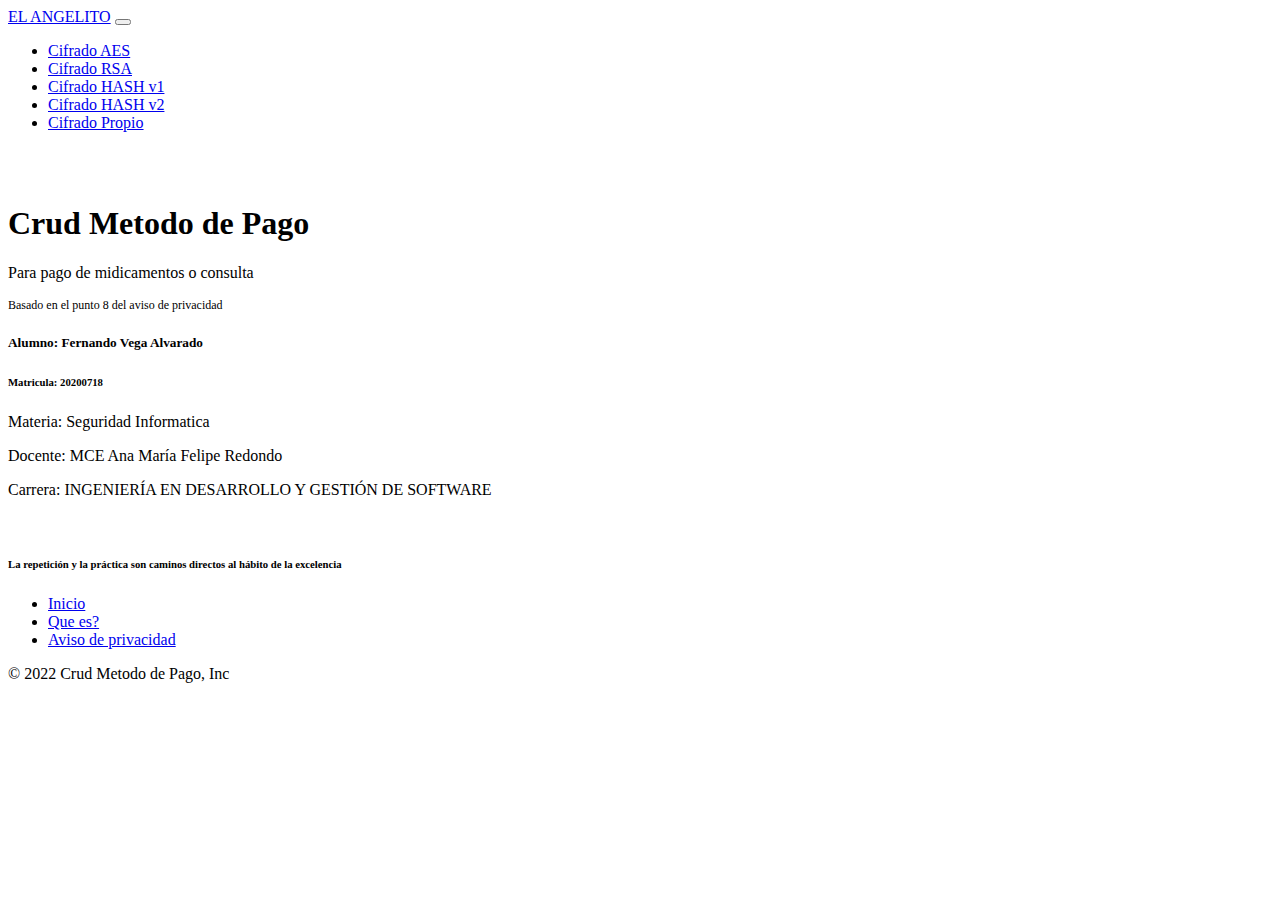
<file: index.html>
<!DOCTYPE html>
<html lang="en">
<head>
    <meta charset="UTF-8">
    <meta http-equiv="X-UA-Compatible" content="IE=edge">
    <meta name="viewport" content="width=device-width, initial-scale=1.0">
    <link rel="shortcut icon" href="icon.png">
    <!-- CSS only -->
    <link href="https://cdn.jsdelivr.net/npm/bootstrap@5.2.2/dist/css/bootstrap.min.css" rel="stylesheet" integrity="sha384-Zenh87qX5JnK2Jl0vWa8Ck2rdkQ2Bzep5IDxbcnCeuOxjzrPF/et3URy9Bv1WTRi" crossorigin="anonymous">
    <title>Inicio</title>
</head>
<body>
<nav class="navbar navbar-expand-lg bg-light">
    <div class="container-fluid">
        <a class="navbar-brand" href="#">EL ANGELITO</a>
        <button class="navbar-toggler" type="button" data-bs-toggle="collapse" data-bs-target="#navbarSupportedContent" aria-controls="navbarSupportedContent" aria-expanded="false" aria-label="Toggle navigation">
            <span class="navbar-toggler-icon"></span>
        </button>
        <div class="collapse navbar-collapse" id="navbarSupportedContent">
            <ul class="navbar-nav me-auto mb-2 mb-lg-0">
                <li class="nav-item active">
                    <a class="nav-link" aria-current="page" href="aes.php">Cifrado AES</a>
                </li>
                <li class="nav-item">
                    <a class="nav-link" href="#">Cifrado RSA</a>
                </li>
                <li class="nav-item">
                    <a class="nav-link" href="#">Cifrado HASH v1</a>
                </li>
                <li class="nav-item">
                    <a class="nav-link" href="#">Cifrado HASH v2</a>
                </li>
                <li class="nav-item">
                    <a class="nav-link" href="mio.html">Cifrado Propio</a>
                </li>
            </ul>
        </div>
    </div>
</nav>
<br><br>


<div class="pricing-header px-3 py-3 pt-md-5 pb-md-4 mx-auto text-center">
    <h1 class="display-4">Crud Metodo de Pago</h1>
    <p class="card-text">Para pago de midicamentos o consulta</p>
    <p class="card-text" style="font-size: 12px;">Basado en el punto 8 del aviso de privacidad</p>
</div>

<div class="pricing-header px-3 py-3 pt-md-5 pb-md-4 mx-auto text-center">
    <h5 class="card-title">Alumno: Fernando Vega Alvarado</h5>
        <h6 class="card-subtitle mb-2 text-muted">Matricula: 20200718</h6>
        <p class="card-text">Materia: Seguridad Informatica</p>
        <p class="card-text">Docente: MCE Ana María Felipe Redondo</p>
        <p class="card-text">Carrera: INGENIERÍA EN DESARROLLO Y GESTIÓN DE SOFTWARE</p>
    <br>
    <h6 class="card-subtitle mb-2 text-muted">La repetición y la práctica son caminos directos al hábito de la excelencia</h6>
</div>


<footer class="py-3 my-4">
    <ul class="nav justify-content-center border-bottom pb-3 mb-3">
        <li class="nav-item"><a href="#" class="nav-link px-2 text-muted">Inicio</a></li>
        <li class="nav-item"><a href="#" class="nav-link px-2 text-muted">Que es?</a></li>
        <li class="nav-item"><a href="Aviso_de_privacidad.html" class="nav-link px-2 text-muted">Aviso de privacidad</a></li>
    </ul>
    <p class="text-center text-muted">&copy; 2022 Crud Metodo de Pago, Inc</p>
</footer>



</body>
<!-- JavaScript Bundle with Popper -->
<script src="https://cdn.jsdelivr.net/npm/bootstrap@5.2.2/dist/js/bootstrap.bundle.min.js" integrity="sha384-OERcA2EqjJCMA+/3y+gxIOqMEjwtxJY7qPCqsdltbNJuaOe923+mo//f6V8Qbsw3" crossorigin="anonymous"></script>
</html>
</file>
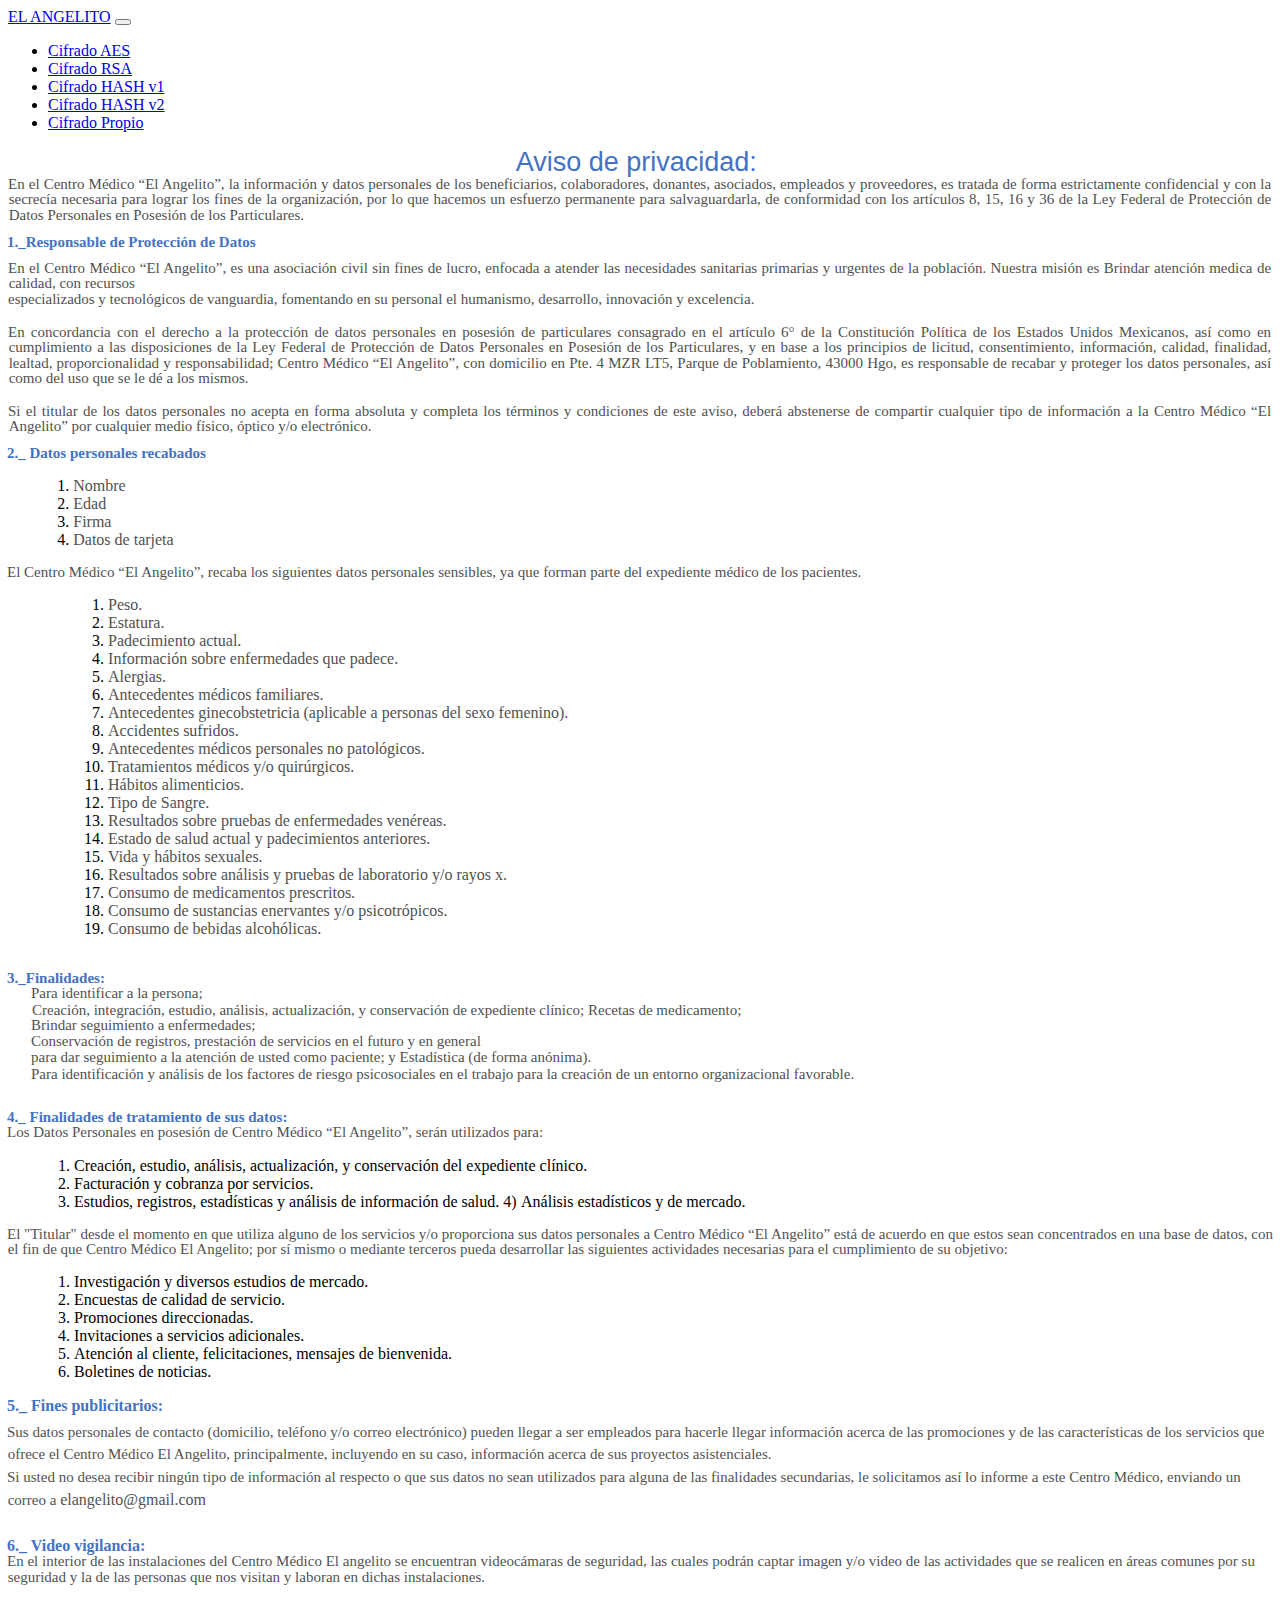
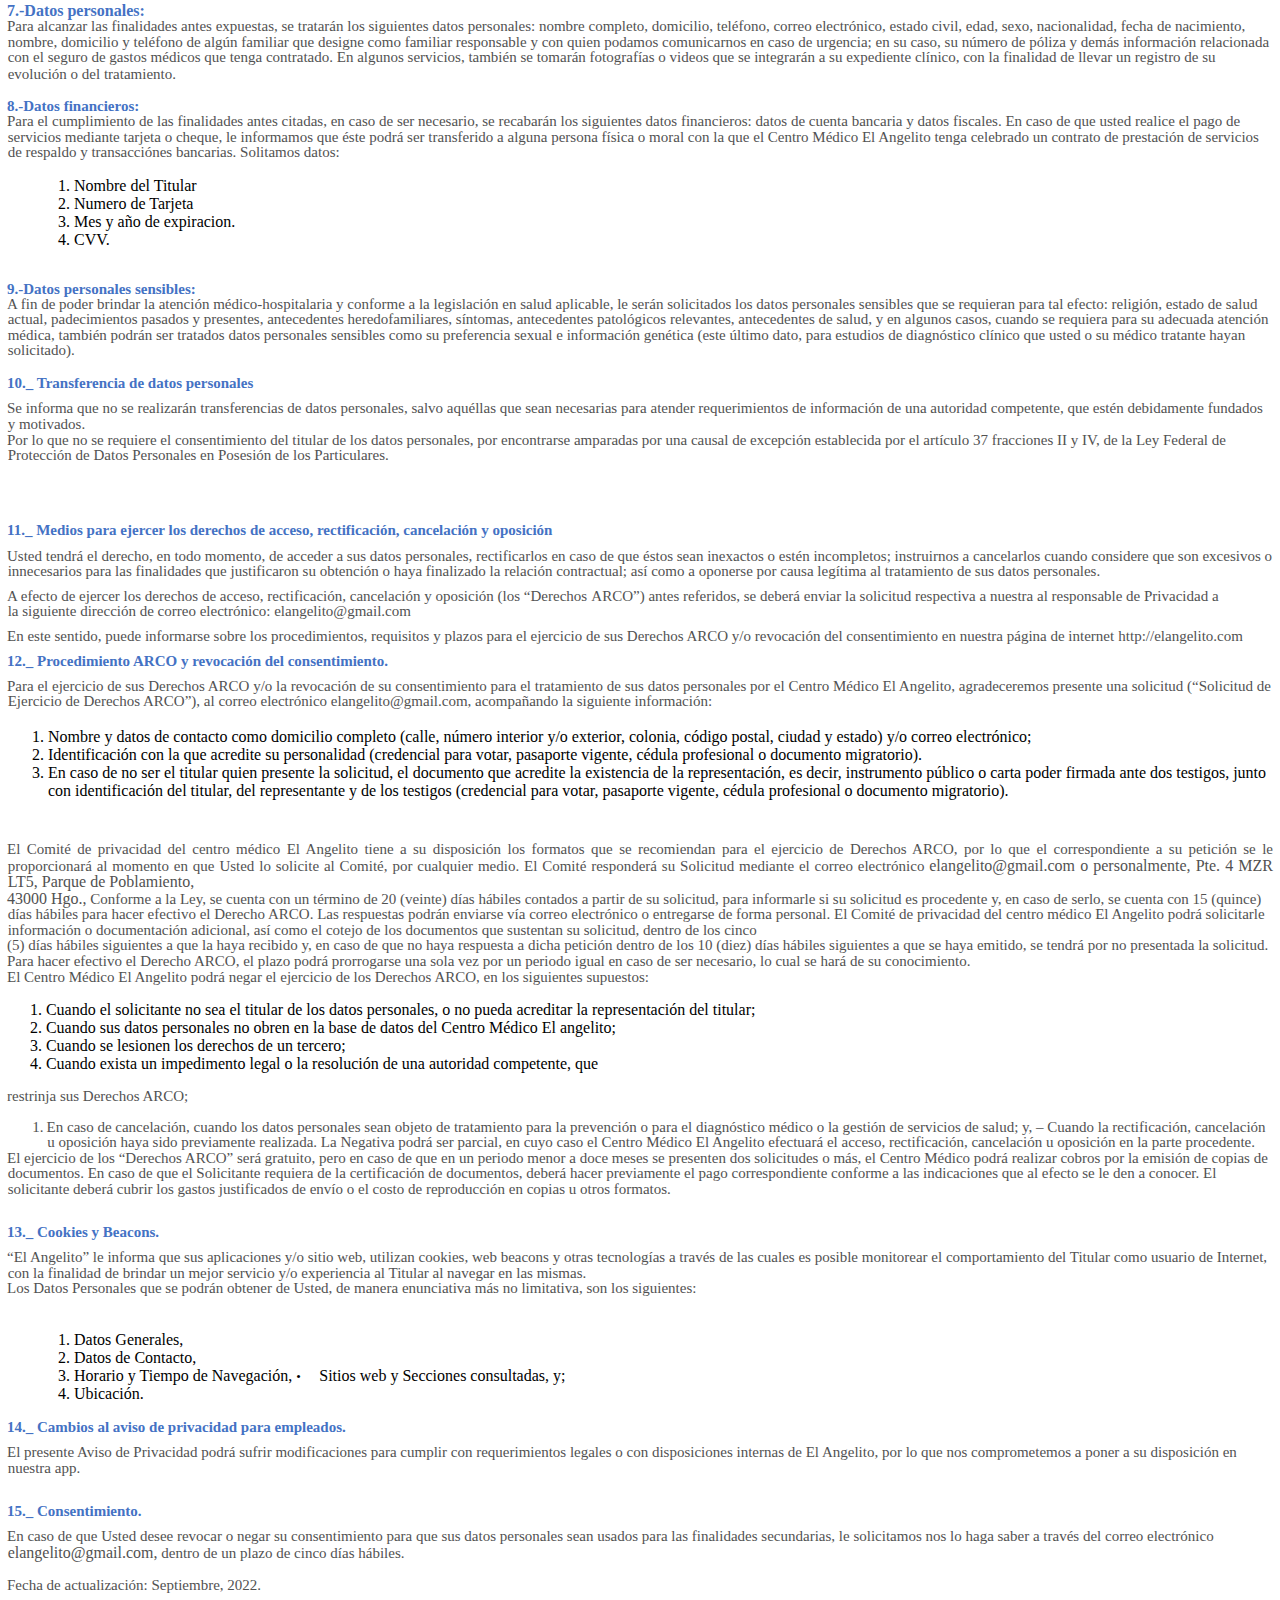
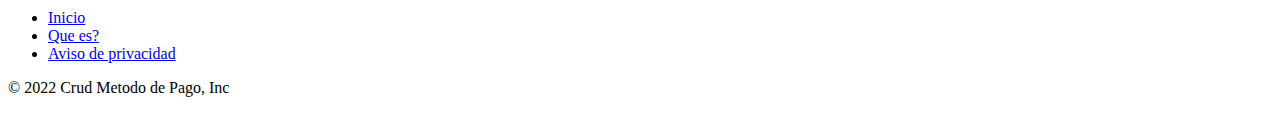
<file: Aviso_de_privacidad.html>
<!doctype html>
<html lang="en">

<head>
    <meta charset="utf-8">
    <meta name="viewport" content="width=device-width, initial-scale=1">
    <link rel="shortcut icon" href="icon.png">
    <title>Aviso de Privacidad</title>
    <link href="https://cdn.jsdelivr.net/npm/bootstrap@5.2.2/dist/css/bootstrap.min.css" rel="stylesheet"
        integrity="sha384-Zenh87qX5JnK2Jl0vWa8Ck2rdkQ2Bzep5IDxbcnCeuOxjzrPF/et3URy9Bv1WTRi" crossorigin="anonymous">
</head>

<body>
    <nav class="navbar navbar-expand-lg bg-light">
        <div class="container-fluid">
            <a class="navbar-brand" href="index.html">EL ANGELITO</a>
            <button class="navbar-toggler" type="button" data-bs-toggle="collapse" data-bs-target="#navbarSupportedContent" aria-controls="navbarSupportedContent" aria-expanded="false" aria-label="Toggle navigation">
                <span class="navbar-toggler-icon"></span>
            </button>
            <div class="collapse navbar-collapse" id="navbarSupportedContent">
                <ul class="navbar-nav me-auto mb-2 mb-lg-0">
                    <li class="nav-item active">
                        <a class="nav-link" aria-current="page" href="aes.php">Cifrado AES</a>
                    </li>
                    <li class="nav-item">
                        <a class="nav-link" href="rsa.php">Cifrado RSA</a>
                    </li>
                    <li class="nav-item">
                        <a class="nav-link" href="#">Cifrado HASH v1</a>
                    </li>
                    <li class="nav-item">
                        <a class="nav-link" href="#">Cifrado HASH v2</a>
                    </li>
                    <li class="nav-item">
                        <a class="nav-link" href="mio.html">Cifrado Propio</a>
                    </li>
                </ul>
            </div>
        </div>
    </nav>

    <div class="container">
        <p style='margin-top:0cm;margin-right:0cm;margin-bottom:.2pt;margin-left:.5pt;text-indent:0cm;line-height:107%;font-size:15px;font-family:"Cambria",serif;color:#525252;margin:0cm;text-align:center;'><span style='font-size:27px;line-height:107%;font-family:"Calibri",sans-serif;color:#4472C4;'>Aviso de privacidad:&nbsp;</span></p>
<p style='margin-top:0cm;margin-right:.7pt;margin-bottom:8.3pt;margin-left:.5pt;text-indent:-.5pt;line-height:103%;font-size:15px;font-family:"Cambria",serif;color:#525252;text-align:justify;'><span style="color:#515151;">En el Centro M&eacute;dico &ldquo;El Angelito&rdquo;, la informaci&oacute;n y datos personales de los beneficiarios, colaboradores, donantes, asociados, empleados y proveedores, es tratada de forma estrictamente confidencial y con la secrec&iacute;a necesaria para lograr los fines de la organizaci&oacute;n, por lo que hacemos un esfuerzo permanente para salvaguardarla, de conformidad con los art&iacute;culos 8, 15, 16 y 36 de la Ley Federal de Protecci&oacute;n de Datos Personales en Posesi&oacute;n de los Particulares.&nbsp;</span></p>
<p style='margin-top:0cm;margin-right:0cm;margin-bottom:7.75pt;margin-left:-.25pt;text-indent:-.5pt;line-height:107%;font-size:15px;font-family:"Cambria",serif;color:#525252;'><strong><span style="color:#4472C4;">1._Responsable de Protecci&oacute;n de Datos&nbsp;</span></strong></p>
<p style='margin-top:0cm;margin-right:.7pt;margin-bottom:.65pt;margin-left:.5pt;text-indent:-.5pt;line-height:103%;font-size:15px;font-family:"Cambria",serif;color:#525252;text-align:justify;'><span style="color:#515151;">En el Centro M&eacute;dico &ldquo;El Angelito&rdquo;, es una asociaci&oacute;n civil sin fines de lucro, enfocada a atender las necesidades sanitarias primarias y urgentes de la poblaci&oacute;n. Nuestra misi&oacute;n es Brindar atenci&oacute;n medica de calidad, con recursos&nbsp;</span></p>
<p style='margin-top:0cm;margin-right:.7pt;margin-bottom:.65pt;margin-left:.5pt;text-indent:-.5pt;line-height:103%;font-size:15px;font-family:"Cambria",serif;color:#525252;text-align:justify;'><span style="color:#515151;">especializados y tecnol&oacute;gicos de vanguardia, fomentando en su personal el humanismo, desarrollo, innovaci&oacute;n y excelencia.&nbsp;</span></p>
<p style='margin-top:0cm;margin-right:0cm;margin-bottom:.2pt;margin-left:.5pt;text-indent:0cm;line-height:107%;font-size:15px;font-family:"Cambria",serif;color:#525252;margin:0cm;'><span style="color:#515151;">&nbsp;</span></p>
<p style='margin-top:0cm;margin-right:.7pt;margin-bottom:.65pt;margin-left:.5pt;text-indent:-.5pt;line-height:103%;font-size:15px;font-family:"Cambria",serif;color:#525252;text-align:justify;'><span style="color:#515151;">En concordancia con el derecho a la protecci&oacute;n de datos personales en posesi&oacute;n de particulares consagrado en el art&iacute;culo 6&deg; de la Constituci&oacute;n Pol&iacute;tica de los Estados Unidos Mexicanos, as&iacute; como en cumplimiento a las disposiciones de la Ley Federal de Protecci&oacute;n de Datos Personales en Posesi&oacute;n de los Particulares, y en base a los principios de licitud, consentimiento, informaci&oacute;n, calidad, finalidad, lealtad, proporcionalidad y responsabilidad; Centro M&eacute;dico &ldquo;El Angelito&rdquo;, con domicilio en Pte. 4 MZR LT5, Parque de Poblamiento, 43000 Hgo, es responsable de recabar y proteger los datos personales, as&iacute; como del uso que se le d&eacute; a los mismos.&nbsp;</span></p>
<p style='margin-top:0cm;margin-right:0cm;margin-bottom:.2pt;margin-left:.5pt;text-indent:0cm;line-height:107%;font-size:15px;font-family:"Cambria",serif;color:#525252;margin:0cm;'><span style="color:#515151;">&nbsp;</span></p>
<p style='margin-top:0cm;margin-right:.7pt;margin-bottom:8.2pt;margin-left:.5pt;text-indent:-.5pt;line-height:103%;font-size:15px;font-family:"Cambria",serif;color:#525252;text-align:justify;'><span style="color:#515151;">Si el titular de los datos personales no acepta en forma absoluta y completa los t&eacute;rminos y condiciones de este aviso, deber&aacute; abstenerse de compartir cualquier tipo de informaci&oacute;n a la Centro M&eacute;dico &ldquo;El Angelito&rdquo; por cualquier medio f&iacute;sico, &oacute;ptico y/o electr&oacute;nico.</span><strong><span style="color:#4472C4;">&nbsp;</span></strong></p>
<p style='margin-top:0cm;margin-right:0cm;margin-bottom:.25pt;margin-left:-.25pt;text-indent:-.5pt;line-height:107%;font-size:15px;font-family:"Cambria",serif;color:#525252;'><strong><span style="color:#4472C4;">2._ Datos personales recabados&nbsp;</span></strong></p>
<ol style="list-style-type: undefined;margin-left:25.25px;">
    <li><span style="color:#515151;">Nombre&nbsp;</span></li>
    <li><span style="color:#515151;">Edad&nbsp;</span></li>
    <li><span style="color:#515151;">Firma&nbsp;</span></li>
    <li><span style="color:#515151;">Datos de tarjeta&nbsp;</span></li></ol>
<p style='margin-top:0cm;margin-right:7.7pt;margin-bottom:.05pt;margin-left:-.25pt;text-indent:-.5pt;line-height:99%;font-size:15px;font-family:"Cambria",serif;color:#525252;'><span style="color:#515151;">El Centro M&eacute;dico &ldquo;El Angelito&rdquo;, recaba los siguientes datos personales sensibles, ya que forman parte del expediente m&eacute;dico de los pacientes.&nbsp;</span></p>
<ol style="list-style-type: undefined;margin-left:60.05px;">
    <li><span style="color:#515151;">Peso.&nbsp;</span></li>
    <li><span style="color:#515151;">Estatura.&nbsp;</span></li>
    <li><span style="color:#515151;">Padecimiento actual.&nbsp;</span></li>
    <li><span style="color:#515151;">Informaci&oacute;n sobre enfermedades que padece.&nbsp;</span></li>
    <li><span style="color:#515151;">Alergias.&nbsp;</span></li>
    <li><span style="color:#515151;">Antecedentes m&eacute;dicos familiares.&nbsp;</span></li>
    <li><span style="color:#515151;">Antecedentes ginecobstetricia (aplicable a personas del sexo femenino).&nbsp;</span></li>
    <li><span style="color:#515151;">Accidentes sufridos.&nbsp;</span></li>
    <li><span style="color:#515151;">Antecedentes m&eacute;dicos personales no patol&oacute;gicos.&nbsp;</span></li>
    <li><span style="color:#515151;">Tratamientos m&eacute;dicos y/o quir&uacute;rgicos.&nbsp;</span></li>
    <li><span style="color:#515151;">H&aacute;bitos alimenticios.&nbsp;</span></li>
    <li><span style="color:#515151;">Tipo de Sangre.&nbsp;</span></li>
    <li><span style="color:#515151;">Resultados sobre pruebas de enfermedades ven&eacute;reas.&nbsp;</span></li>
    <li><span style="color:#515151;">Estado de salud actual y padecimientos anteriores.&nbsp;</span></li>
    <li><span style="color:#515151;">Vida y h&aacute;bitos sexuales.&nbsp;</span></li>
    <li><span style="color:#515151;">Resultados sobre an&aacute;lisis y pruebas de laboratorio y/o rayos x.&nbsp;</span></li>
    <li><span style="color:#515151;">Consumo de medicamentos prescritos.&nbsp;</span></li>
    <li><span style="color:#515151;">Consumo de sustancias enervantes y/o psicotr&oacute;picos.&nbsp;</span></li>
    <li><span style="color:#515151;">Consumo de bebidas alcoh&oacute;licas.&nbsp;</span></li>
</ol>
<p style='margin-top:0cm;margin-right:0cm;margin-bottom:0cm;margin-left:18.0pt;text-indent:0cm;line-height:107%;font-size:15px;font-family:"Cambria",serif;color:#525252;'><span style="color:#515151;">&nbsp;</span></p>
<p style='margin-top:0cm;margin-right:0cm;margin-bottom:0cm;margin-left:-.25pt;text-indent:-.5pt;line-height:107%;font-size:15px;font-family:"Cambria",serif;color:#525252;'><strong><span style="color:#4472C4;">3._Finalidades:&nbsp;</span></strong></p>
<p style='margin-top:0cm;margin-right:.7pt;margin-bottom:.65pt;margin-left:17.75pt;text-indent:-.5pt;line-height:103%;font-size:15px;font-family:"Cambria",serif;color:#525252;text-align:justify;'><span style="color:#515151;">Para identificar a la persona;&nbsp;</span></p>
<p style='margin-top:0cm;margin-right:35.55pt;margin-bottom:.05pt;margin-left:18.5pt;text-indent:-.5pt;line-height:99%;font-size:15px;font-family:"Cambria",serif;color:#525252;'><span style="color:#515151;">Creaci&oacute;n, integraci&oacute;n, estudio, an&aacute;lisis, actualizaci&oacute;n, y conservaci&oacute;n de expediente cl&iacute;nico; Recetas de medicamento;&nbsp;</span></p>
<p style='margin-top:0cm;margin-right:.7pt;margin-bottom:.65pt;margin-left:17.75pt;text-indent:-.5pt;line-height:103%;font-size:15px;font-family:"Cambria",serif;color:#525252;text-align:justify;'><span style="color:#515151;">Brindar seguimiento a enfermedades;&nbsp;</span></p>
<p style='margin-top:0cm;margin-right:.7pt;margin-bottom:.65pt;margin-left:17.75pt;text-indent:-.5pt;line-height:103%;font-size:15px;font-family:"Cambria",serif;color:#525252;text-align:justify;'><span style="color:#515151;">Conservaci&oacute;n de registros, prestaci&oacute;n de servicios en el futuro y en general&nbsp;</span></p>
<p style='margin-top:0cm;margin-right:32.4pt;margin-bottom:.65pt;margin-left:17.75pt;text-indent:-.5pt;line-height:103%;font-size:15px;font-family:"Cambria",serif;color:#525252;text-align:justify;'><span style="color:#515151;">para dar seguimiento a la atenci&oacute;n de usted como paciente; y Estad&iacute;stica (de forma an&oacute;nima).&nbsp;</span></p>
<p style='margin-top:0cm;margin-right:.7pt;margin-bottom:.65pt;margin-left:17.75pt;text-indent:-.5pt;line-height:103%;font-size:15px;font-family:"Cambria",serif;color:#525252;text-align:justify;'><span style="color:#515151;">Para identificaci&oacute;n y an&aacute;lisis de los factores de riesgo psicosociales en el trabajo para la creaci&oacute;n de un entorno organizacional favorable.&nbsp;</span></p>
<p style='margin-top:0cm;margin-right:0cm;margin-bottom:7.9pt;margin-left:0cm;text-indent:0cm;line-height:107%;font-size:15px;font-family:"Cambria",serif;color:#525252;'><span style='font-family:"Calibri",sans-serif;color:black;'>&nbsp;</span></p>
<p style='margin-top:0cm;margin-right:0cm;margin-bottom:0cm;margin-left:-.25pt;text-indent:-.5pt;line-height:107%;font-size:15px;font-family:"Cambria",serif;color:#525252;'><strong><span style="color:#4472C4;">4._ Finalidades de tratamiento de sus datos:&nbsp;</span></strong></p>
<p style='margin-top:0cm;margin-right:0cm;margin-bottom:9.55pt;margin-left:-.25pt;text-indent:-.5pt;line-height:103%;font-size:15px;font-family:"Cambria",serif;color:#525252;'>Los Datos Personales en posesi&oacute;n de Centro M&eacute;dico &ldquo;El Angelito&rdquo;, ser&aacute;n utilizados para:</p>
<ol class="decimal_type" style="list-style-type: undefined;margin-left:26px;">
    <li>Creaci&oacute;n, estudio, an&aacute;lisis, actualizaci&oacute;n, y conservaci&oacute;n del expediente cl&iacute;nico.</li>
    <li>Facturaci&oacute;n y cobranza por servicios.</li>
    <li>Estudios, registros, estad&iacute;sticas y an&aacute;lisis de informaci&oacute;n de salud. 4)<span style='font-family:"Arial",sans-serif;'>&nbsp;</span>An&aacute;lisis estad&iacute;sticos y de mercado.</li>
</ol>
<p style='margin-top:0cm;margin-right:-.75pt;margin-bottom:9.6pt;margin-left:-.25pt;text-indent:-.5pt;line-height:102%;font-size:15px;font-family:"Cambria",serif;color:#525252;text-align:justify;'>El &quot;Titular&quot; desde el momento en que utiliza alguno de los servicios y/o proporciona sus datos personales a Centro M&eacute;dico &ldquo;El Angelito&rdquo; est&aacute; de acuerdo en que estos sean concentrados en una base de datos, con el fin de que Centro M&eacute;dico El Angelito; por s&iacute; mismo o mediante terceros pueda desarrollar las siguientes actividades necesarias para el cumplimiento de su objetivo:</p>
<ol style="list-style-type: undefined;margin-left:26px;">
    <li>Investigaci&oacute;n y diversos estudios de mercado.</li>
    <li>Encuestas de calidad de servicio.</li>
    <li>Promociones direccionadas.</li>
    <li>Invitaciones a servicios adicionales.</li>
    <li>Atenci&oacute;n al cliente, felicitaciones, mensajes de bienvenida.</li>
    <li>Boletines de noticias.</li>
</ol>
<p style='margin-top:0cm;margin-right:0cm;margin-bottom:4.85pt;margin-left:-.25pt;text-indent:-.5pt;line-height:107%;font-size:15px;font-family:"Cambria",serif;color:#525252;'><strong><span style="font-size:16px;line-height:107%;color:#4472C4;">5._ Fines publicitarios:&nbsp;</span></strong></p>
<p style='margin-top:0cm;margin-right:0cm;margin-bottom:.2pt;margin-left:-.25pt;text-indent:-.5pt;line-height:148%;font-size:15px;font-family:"Cambria",serif;color:#525252;'>Sus datos personales de contacto (domicilio, tel&eacute;fono y/o correo electr&oacute;nico) pueden llegar a ser empleados para hacerle llegar informaci&oacute;n acerca de las promociones y de las caracter&iacute;sticas de los servicios que ofrece el Centro M&eacute;dico El Angelito, principalmente, incluyendo en su caso, informaci&oacute;n acerca de sus proyectos asistenciales.</p>
<p style='margin-top:0cm;margin-right:0cm;margin-bottom:.2pt;margin-left:-.25pt;text-indent:-.5pt;line-height:147%;font-size:15px;font-family:"Cambria",serif;color:#525252;'>Si usted no desea recibir ning&uacute;n tipo de informaci&oacute;n al respecto o que sus datos no sean utilizados para alguna de las finalidades secundarias, le solicitamos as&iacute; lo informe a este Centro M&eacute;dico, enviando un correo a <span style="font-size:16px;line-height:147%;">elangelito@gmail.com&nbsp;</span></p>
<p style='margin-top:0cm;margin-right:0cm;margin-bottom:6.0pt;margin-left:0cm;text-indent:0cm;line-height:107%;font-size:15px;font-family:"Cambria",serif;color:#525252;'><span style='font-size:16px;line-height:107%;font-family:"Arial",sans-serif;color:#515151;'>&nbsp;</span></p>
<p style='margin-top:0cm;margin-right:0cm;margin-bottom:0cm;margin-left:-.25pt;text-indent:-.5pt;line-height:107%;font-size:15px;font-family:"Cambria",serif;color:#525252;'><strong><span style="font-size:16px;line-height:107%;color:#4472C4;">6._ Video vigilancia:&nbsp;</span></strong></p>
<p style='margin-top:0cm;margin-right:0cm;margin-bottom:.2pt;margin-left:-.25pt;text-indent:-.5pt;line-height:103%;font-size:15px;font-family:"Cambria",serif;color:#525252;'>En el interior de las instalaciones del Centro M&eacute;dico El angelito se encuentran videoc&aacute;maras de seguridad, las cuales podr&aacute;n captar imagen y/o video de las actividades que se realicen en &aacute;reas comunes por su seguridad y la de las personas que nos visitan y laboran en dichas instalaciones.<span style='font-size:16px;line-height:103%;font-family:"Arial",sans-serif;color:#515151;'>&nbsp;</span></p>
<p style='margin-top:0cm;margin-right:0cm;margin-bottom:.2pt;margin-left:.5pt;text-indent:0cm;line-height:107%;font-size:15px;font-family:"Cambria",serif;color:#525252;margin:0cm;'><strong><span style="color:#4472C4;">&nbsp;</span></strong></p>
<p style='margin-top:0cm;margin-right:0cm;margin-bottom:0cm;margin-left:-.25pt;text-indent:-.5pt;line-height:107%;font-size:15px;font-family:"Cambria",serif;color:#525252;'><strong><span style="font-size:16px;line-height:107%;color:#4472C4;">7.-Datos personales:&nbsp;</span></strong></p>
<p style='margin-top:0cm;margin-right:0cm;margin-bottom:.2pt;margin-left:-.25pt;text-indent:-.5pt;line-height:103%;font-size:15px;font-family:"Cambria",serif;color:#525252;'>Para alcanzar las finalidades antes expuestas, se tratar&aacute;n los siguientes datos personales: nombre completo, domicilio, tel&eacute;fono, correo electr&oacute;nico, estado civil, edad, sexo, nacionalidad, fecha de nacimiento, nombre, domicilio y tel&eacute;fono de alg&uacute;n familiar que designe como familiar responsable y con quien podamos comunicarnos en caso de urgencia; en su caso, su n&uacute;mero de p&oacute;liza y dem&aacute;s informaci&oacute;n relacionada con el seguro de gastos m&eacute;dicos que tenga contratado. En algunos servicios, tambi&eacute;n se tomar&aacute;n fotograf&iacute;as o videos que se integrar&aacute;n a su expediente cl&iacute;nico, con la finalidad de llevar un registro de su evoluci&oacute;n o del tratamiento.<span style='font-size:16px;line-height:103%;font-family:"Arial",sans-serif;color:#515151;'>&nbsp;</span></p>
<p style='margin-top:0cm;margin-right:0cm;margin-bottom:.2pt;margin-left:.5pt;text-indent:0cm;line-height:107%;font-size:15px;font-family:"Cambria",serif;color:#525252;margin:0cm;'><strong><span style="color:#4472C4;">&nbsp;</span></strong></p>
<p style='margin-top:0cm;margin-right:0cm;margin-bottom:0cm;margin-left:-.25pt;text-indent:-.5pt;line-height:107%;font-size:15px;font-family:"Cambria",serif;color:#525252;'><strong><span style="color:#4472C4;">8.-Datos financieros:&nbsp;</span></strong></p>
<p style='margin-top:0cm;margin-right:0cm;margin-bottom:.2pt;margin-left:-.25pt;text-indent:-.5pt;line-height:103%;font-size:15px;font-family:"Cambria",serif;color:#525252;'>Para el cumplimiento de las finalidades antes citadas, en caso de ser necesario, se recabar&aacute;n los siguientes datos financieros: datos de cuenta bancaria y datos fiscales. En caso de que usted realice el pago de servicios mediante tarjeta o cheque, le informamos que &eacute;ste podr&aacute; ser transferido a alguna persona f&iacute;sica o moral con la que el Centro M&eacute;dico El Angelito tenga celebrado un contrato de prestaci&oacute;n de servicios de respaldo y transacci&oacute;nes  bancarias.
Solitamos datos:</p>
<ol style="list-style-type: undefined;margin-left:26px;">
    <li>Nombre del Titular</li>
    <li>Numero de Tarjeta</li>
    <li>Mes y año de expiracion.</li>
    <li>CVV.</li>
</ol>
<p style='margin-top:0cm;margin-right:0cm;margin-bottom:.2pt;margin-left:.5pt;text-indent:0cm;line-height:107%;font-size:15px;font-family:"Cambria",serif;color:#525252;margin:0cm;'><strong><span style="color:#4472C4;">&nbsp;</span></strong></p>
<p style='margin-top:0cm;margin-right:0cm;margin-bottom:0cm;margin-left:-.25pt;text-indent:-.5pt;line-height:107%;font-size:15px;font-family:"Cambria",serif;color:#525252;'><strong><span style="color:#4472C4;">9.-Datos personales sensibles:&nbsp;</span></strong></p>
<p style='margin-top:0cm;margin-right:0cm;margin-bottom:.2pt;margin-left:-.25pt;text-indent:-.5pt;line-height:103%;font-size:15px;font-family:"Cambria",serif;color:#525252;'>A fin de poder brindar la atenci&oacute;n m&eacute;dico-hospitalaria y conforme a la legislaci&oacute;n en salud aplicable, le ser&aacute;n solicitados los datos personales sensibles que se requieran para tal efecto: religi&oacute;n, estado de salud actual, padecimientos pasados y presentes, antecedentes heredofamiliares, s&iacute;ntomas, antecedentes patol&oacute;gicos relevantes, antecedentes de salud, y en algunos casos, cuando se requiera para su adecuada atenci&oacute;n m&eacute;dica, tambi&eacute;n podr&aacute;n ser tratados datos personales sensibles como su preferencia sexual e informaci&oacute;n gen&eacute;tica (este &uacute;ltimo dato, para estudios de diagn&oacute;stico cl&iacute;nico que usted o su m&eacute;dico tratante hayan solicitado).</p>
<p style='margin-top:0cm;margin-right:0cm;margin-bottom:.2pt;margin-left:.5pt;text-indent:0cm;line-height:107%;font-size:15px;font-family:"Cambria",serif;color:#525252;margin:0cm;'><strong><span style="color:#4472C4;">&nbsp;</span></strong></p>
<p style='margin-top:0cm;margin-right:0cm;margin-bottom:7.75pt;margin-left:-.25pt;text-indent:-.5pt;line-height:107%;font-size:15px;font-family:"Cambria",serif;color:#525252;'><strong><span style="color:#4472C4;">10._ Transferencia de datos personales&nbsp;</span></strong></p>
<p style='margin-top:0cm;margin-right:0cm;margin-bottom:.2pt;margin-left:-.25pt;text-indent:-.5pt;line-height:103%;font-size:15px;font-family:"Cambria",serif;color:#525252;'>Se informa que no se realizar&aacute;n transferencias de datos personales, salvo aqu&eacute;llas que sean necesarias para atender requerimientos de informaci&oacute;n de una autoridad competente, que est&eacute;n debidamente fundados y motivados.</p>
<p style='margin-top:0cm;margin-right:0cm;margin-bottom:.2pt;margin-left:-.25pt;text-indent:-.5pt;line-height:103%;font-size:15px;font-family:"Cambria",serif;color:#525252;'>Por lo que no se requiere el consentimiento del titular de los datos personales, por encontrarse amparadas por una causal de excepci&oacute;n establecida por el art&iacute;culo 37 fracciones II y IV, de la Ley Federal de Protecci&oacute;n de Datos Personales en Posesi&oacute;n de los Particulares.</p>
<p style='margin-top:0cm;margin-right:0cm;margin-bottom:.2pt;margin-left:.5pt;text-indent:0cm;line-height:107%;font-size:15px;font-family:"Cambria",serif;color:#525252;margin:0cm;'>&nbsp;</p>
<p style='margin-top:0cm;margin-right:0cm;margin-bottom:.2pt;margin-left:.5pt;text-indent:0cm;line-height:107%;font-size:15px;font-family:"Cambria",serif;color:#525252;margin:0cm;'>&nbsp;</p>
<p style='margin-top:0cm;margin-right:0cm;margin-bottom:7.75pt;margin-left:0cm;text-indent:0cm;line-height:107%;font-size:15px;font-family:"Cambria",serif;color:#525252;'>&nbsp;</p>
<p style='margin-top:0cm;margin-right:0cm;margin-bottom:7.75pt;margin-left:-.25pt;text-indent:-.5pt;line-height:107%;font-size:15px;font-family:"Cambria",serif;color:#525252;'><strong><span style="color:#4472C4;">11._ Medios para ejercer los derechos de acceso, rectificaci&oacute;n, cancelaci&oacute;n y oposici&oacute;n&nbsp;</span></strong></p>
<p style='margin-top:0cm;margin-right:0cm;margin-bottom:6.2pt;margin-left:-.25pt;text-indent:-.5pt;line-height:103%;font-size:15px;font-family:"Cambria",serif;color:#525252;'>Usted tendr&aacute; el derecho, en todo momento, de acceder a sus datos personales, rectificarlos en caso de que &eacute;stos sean inexactos o est&eacute;n incompletos; instruirnos a cancelarlos cuando considere que son excesivos o innecesarios para las finalidades que justificaron su obtenci&oacute;n o haya finalizado la relaci&oacute;n contractual; as&iacute; como a oponerse por causa leg&iacute;tima al tratamiento de sus datos personales.</p>
<p style='margin-top:0cm;margin-right:38.85pt;margin-bottom:6.05pt;margin-left:-.25pt;text-indent:-.5pt;line-height:103%;font-size:15px;font-family:"Cambria",serif;color:#525252;'>A efecto de ejercer los derechos de acceso, rectificaci&oacute;n, cancelaci&oacute;n y oposici&oacute;n (los &ldquo;Derechos<span style='font-family:"Calibri",sans-serif;color:black;'>&nbsp;</span>ARCO&rdquo;) antes referidos, se deber&aacute; enviar la solicitud respectiva a nuestra al responsable de Privacidad a la siguiente direcci&oacute;n de correo electr&oacute;nico: elangelito@gmail.com</p>
<p style='margin-top:0cm;margin-right:0cm;margin-bottom:6.4pt;margin-left:-.25pt;text-indent:-.5pt;line-height:103%;font-size:15px;font-family:"Cambria",serif;color:#525252;'>En este sentido, puede informarse sobre los procedimientos, requisitos y plazos para el ejercicio de sus Derechos ARCO y/o revocaci&oacute;n del consentimiento en nuestra p&aacute;gina de internet<span style='font-family:"Calibri",sans-serif;color:black;'>&nbsp;</span>http://elangelito.com</p>
<p style='margin-top:0cm;margin-right:0cm;margin-bottom:7.75pt;margin-left:-.25pt;text-indent:-.5pt;line-height:107%;font-size:15px;font-family:"Cambria",serif;color:#525252;'><strong><span style="color:#4472C4;">12._ Procedimiento ARCO y revocaci&oacute;n del consentimiento.&nbsp;</span></strong></p>
<p style='margin-top:0cm;margin-right:0cm;margin-bottom:13.5pt;margin-left:-.25pt;text-indent:-.5pt;line-height:103%;font-size:15px;font-family:"Cambria",serif;color:#525252;'>Para el ejercicio de sus Derechos ARCO y/o la revocaci&oacute;n de su consentimiento para el tratamiento de sus datos personales por el Centro M&eacute;dico El Angelito, agradeceremos presente una solicitud (&ldquo;Solicitud de Ejercicio de Derechos ARCO&rdquo;), al correo electr&oacute;nico elangelito@gmail.com, acompa&ntilde;ando la siguiente informaci&oacute;n:</p>
<ol style="list-style-type: decimal;">
    <li>Nombre y datos de contacto como domicilio completo (calle, n&uacute;mero interior y/o exterior, colonia, c&oacute;digo postal, ciudad y estado) y/o correo electr&oacute;nico;</li>
    <li>Identificaci&oacute;n con la que acredite su personalidad (credencial para votar, pasaporte vigente, c&eacute;dula profesional o documento migratorio).</li>
    <li>En caso de no ser el titular quien presente la solicitud, el documento que acredite la existencia de la representaci&oacute;n, es decir, instrumento p&uacute;blico o carta poder firmada ante dos testigos, junto con identificaci&oacute;n del titular, del representante y de los testigos (credencial para votar, pasaporte vigente, c&eacute;dula profesional o documento migratorio).<span style='font-family:"Arial",sans-serif;color:#515151;'>&nbsp;</span></li>
</ol>
<p style='margin-top:0cm;margin-right:0cm;margin-bottom:7.75pt;margin-left:0cm;text-indent:0cm;line-height:107%;font-size:15px;font-family:"Cambria",serif;color:#525252;'>&nbsp;</p>
<p style='margin-top:0cm;margin-right:-.75pt;margin-bottom:.35pt;margin-left:-.25pt;text-indent:-.5pt;line-height:102%;font-size:15px;font-family:"Cambria",serif;color:#525252;text-align:justify;'>El Comit&eacute; de privacidad del centro m&eacute;dico El Angelito tiene a su disposici&oacute;n los formatos que se recomiendan para el ejercicio de Derechos ARCO, por lo que el correspondiente a su petici&oacute;n se le proporcionar&aacute; al momento en que Usted lo solicite al Comit&eacute;, por cualquier medio. El Comit&eacute; responder&aacute; su Solicitud mediante el correo electr&oacute;nico <span style="font-size:16px;line-height:102%;">elangelito@gmail.com o personalmente,&nbsp;</span><span style="font-size:16px;line-height:102%;color:#515151;">Pte. 4 MZR LT5, Parque de Poblamiento,&nbsp;</span></p>
<p style='margin-top:0cm;margin-right:0cm;margin-bottom:.2pt;margin-left:-.25pt;text-indent:-.5pt;line-height:103%;font-size:15px;font-family:"Cambria",serif;color:#525252;'><span style="font-size:16px;line-height:103%;color:#515151;">43000 Hgo.,</span> Conforme a la Ley, se cuenta con un t&eacute;rmino de 20 (veinte) d&iacute;as h&aacute;biles contados a partir de su solicitud, para informarle si su solicitud es procedente y, en caso de serlo, se cuenta con 15 (quince) d&iacute;as h&aacute;biles para hacer efectivo el Derecho ARCO. Las respuestas podr&aacute;n enviarse v&iacute;a correo electr&oacute;nico o entregarse de forma personal. El Comit&eacute; de privacidad del centro m&eacute;dico El Angelito podr&aacute; solicitarle informaci&oacute;n o documentaci&oacute;n adicional, as&iacute; como el cotejo de los documentos que sustentan su solicitud, dentro de los cinco</p>
<p style='margin-top:0cm;margin-right:0cm;margin-bottom:.2pt;margin-left:-.25pt;text-indent:-.5pt;line-height:103%;font-size:15px;font-family:"Cambria",serif;color:#525252;'>(5) d&iacute;as h&aacute;biles siguientes a que la haya recibido y, en caso de que no haya respuesta a dicha petici&oacute;n dentro de los 10 (diez) d&iacute;as h&aacute;biles siguientes a que se haya emitido, se tendr&aacute; por no presentada la solicitud.</p>
<p style='margin-top:0cm;margin-right:0cm;margin-bottom:.2pt;margin-left:-.25pt;text-indent:-.5pt;line-height:103%;font-size:15px;font-family:"Cambria",serif;color:#525252;'>Para hacer efectivo el Derecho ARCO, el plazo podr&aacute; prorrogarse una sola vez por un periodo igual en caso de ser necesario, lo cual se har&aacute; de su conocimiento.</p>
<p style='margin-top:0cm;margin-right:0cm;margin-bottom:.2pt;margin-left:-.25pt;text-indent:-.5pt;line-height:103%;font-size:15px;font-family:"Cambria",serif;color:#525252;'>El Centro M&eacute;dico El Angelito podr&aacute; negar el ejercicio de los Derechos ARCO, en los siguientes supuestos:</p>
<ul style="list-style-type: undefined;margin-left:-2.0999999999999996px;">
    <li>Cuando el solicitante no sea el titular de los datos personales, o no pueda acreditar la representaci&oacute;n del titular;</li>
    <li>Cuando sus datos personales no obren en la base de datos del Centro M&eacute;dico El angelito;</li>
    <li>Cuando se lesionen los derechos de un tercero;</li>
    <li>Cuando exista un impedimento legal o la resoluci&oacute;n de una autoridad competente, que</li>
</ul>
<p style='margin-top:0cm;margin-right:0cm;margin-bottom:.2pt;margin-left:-.25pt;text-indent:-.5pt;line-height:103%;font-size:15px;font-family:"Cambria",serif;color:#525252;'>restrinja sus Derechos ARCO;</p>
<div style='margin-top:0cm;margin-right:0cm;margin-bottom:.2pt;margin-left:.5pt;text-indent:-.5pt;line-height:103%;font-size:15px;font-family:"Cambria",serif;color:#525252;'>
    <ul style="margin-bottom:0cm;list-style-type: undefined;margin-left:-2.0999999999999996px;">
        <li style='margin-top:0cm;margin-right:0cm;margin-bottom:.2pt;margin-left:.5pt;text-indent:-.5pt;line-height:103%;font-size:15px;font-family:"Cambria",serif;color:#525252;'>En caso de cancelaci&oacute;n, cuando los datos personales sean objeto de tratamiento para la prevenci&oacute;n o para el diagn&oacute;stico m&eacute;dico o la gesti&oacute;n de servicios de salud; y, &ndash; Cuando la rectificaci&oacute;n, cancelaci&oacute;n u oposici&oacute;n haya sido previamente realizada. La Negativa podr&aacute; ser parcial, en cuyo caso el Centro M&eacute;dico El Angelito efectuará el acceso, rectificaci&oacute;n, cancelaci&oacute;n u oposici&oacute;n en la parte procedente.</li>
    </ul>
</div>
<p style='margin-top:0cm;margin-right:0cm;margin-bottom:.2pt;margin-left:-.25pt;text-indent:-.5pt;line-height:103%;font-size:15px;font-family:"Cambria",serif;color:#525252;'>El ejercicio de los &ldquo;Derechos ARCO&rdquo; ser&aacute; gratuito, pero en caso de que en un periodo menor a doce meses se presenten dos solicitudes o m&aacute;s, el Centro M&eacute;dico podr&aacute; realizar cobros por la emisi&oacute;n de copias de documentos. En caso de que el Solicitante requiera de la certificaci&oacute;n de documentos, deber&aacute; hacer previamente el pago correspondiente conforme a las indicaciones que al efecto se le den a conocer. El solicitante deber&aacute; cubrir los gastos justificados de env&iacute;o o el costo de reproducci&oacute;n en copias u otros formatos.</p>
<p style='margin-top:0cm;margin-right:0cm;margin-bottom:7.75pt;margin-left:0cm;text-indent:0cm;line-height:107%;font-size:15px;font-family:"Cambria",serif;color:#525252;'>&nbsp;</p>
<p style='margin-top:0cm;margin-right:0cm;margin-bottom:7.75pt;margin-left:-.25pt;text-indent:-.5pt;line-height:107%;font-size:15px;font-family:"Cambria",serif;color:#525252;'><strong><span style="color:#4472C4;">13._ Cookies y Beacons.&nbsp;</span></strong></p>
<p style='margin-top:0cm;margin-right:0cm;margin-bottom:.2pt;margin-left:-.25pt;text-indent:-.5pt;line-height:103%;font-size:15px;font-family:"Cambria",serif;color:#525252;'>&ldquo;El Angelito&rdquo; le informa que sus aplicaciones y/o sitio web, utilizan cookies, web beacons y otras tecnolog&iacute;as a trav&eacute;s de las cuales es posible monitorear el comportamiento del Titular como usuario de Internet, con la finalidad de brindar un mejor servicio y/o experiencia al Titular al navegar en las mismas.</p>
<p style='margin-top:0cm;margin-right:0cm;margin-bottom:.2pt;margin-left:-.25pt;text-indent:-.5pt;line-height:103%;font-size:15px;font-family:"Cambria",serif;color:#525252;'>Los Datos Personales que se podr&aacute;n obtener de Usted, de manera enunciativa m&aacute;s no limitativa, son los siguientes:</p>
<p style='margin-top:0cm;margin-right:0cm;margin-bottom:13.3pt;margin-left:0cm;text-indent:0cm;line-height:107%;font-size:15px;font-family:"Cambria",serif;color:#525252;'>&nbsp;</p>
<ul style="list-style-type: undefined;margin-left:26px;">
    <li>Datos Generales,</li>
    <li>Datos de Contacto,</li>
    <li>Horario y Tiempo de Navegaci&oacute;n, <span style="line-height:103%;font-size:13px;">&bull;</span><span style='line-height:103%;font-family:"Arial",sans-serif;font-family:"Arial",sans-serif;font-size:10.0pt;'>&nbsp;&nbsp; &nbsp;&nbsp;</span>Sitios web y Secciones consultadas, y;</li>
    <li>Ubicaci&oacute;n.</li>
</ul>
<p style='margin-top:0cm;margin-right:0cm;margin-bottom:7.75pt;margin-left:-.25pt;text-indent:-.5pt;line-height:107%;font-size:15px;font-family:"Cambria",serif;color:#525252;'><strong><span style="color:#4472C4;">14._ Cambios al aviso de privacidad para empleados.&nbsp;</span></strong></p>
<p style='margin-top:0cm;margin-right:0cm;margin-bottom:.2pt;margin-left:-.25pt;text-indent:-.5pt;line-height:103%;font-size:15px;font-family:"Cambria",serif;color:#525252;'>El presente Aviso de Privacidad podr&aacute; sufrir modificaciones para cumplir con requerimientos legales o con disposiciones internas de El Angelito, por lo que nos comprometemos a poner a su disposici&oacute;n en nuestra app.</p>
<p style='margin-top:0cm;margin-right:0cm;margin-bottom:7.9pt;margin-left:0cm;text-indent:0cm;line-height:107%;font-size:15px;font-family:"Cambria",serif;color:#525252;'>&nbsp;</p>
<p style='margin-top:0cm;margin-right:0cm;margin-bottom:7.75pt;margin-left:-.25pt;text-indent:-.5pt;line-height:107%;font-size:15px;font-family:"Cambria",serif;color:#525252;'><strong><span style="color:#4472C4;">15._ Consentimiento.&nbsp;</span></strong></p>
<p style='margin-top:0cm;margin-right:0cm;margin-bottom:.2pt;margin-left:-.25pt;text-indent:-.5pt;line-height:103%;font-size:15px;font-family:"Cambria",serif;color:#525252;'>En caso de que Usted desee revocar o negar su consentimiento para que sus datos personales sean usados para las finalidades secundarias, le solicitamos nos lo haga saber a trav&eacute;s del correo electr&oacute;nico <span style="font-size:16px;line-height:103%;">elangelito@gmail.com,</span> dentro de un plazo de cinco d&iacute;as h&aacute;biles.</p>
<p style='margin-top:0cm;margin-right:0cm;margin-bottom:.2pt;margin-left:.5pt;text-indent:0cm;line-height:107%;font-size:15px;font-family:"Cambria",serif;color:#525252;margin:0cm;'>&nbsp;</p>
<p style='margin-top:0cm;margin-right:0cm;margin-bottom:.2pt;margin-left:-.25pt;text-indent:-.5pt;line-height:103%;font-size:15px;font-family:"Cambria",serif;color:#525252;'>Fecha de actualizaci&oacute;n: Septiembre, 2022.</p>
        </div>



        <footer class="py-3 my-4">
            <ul class="nav justify-content-center border-bottom pb-3 mb-3">
              <li class="nav-item"><a href="index.html" class="nav-link px-2 text-muted">Inicio</a></li>
              <li class="nav-item"><a href="#" class="nav-link px-2 text-muted">Que es?</a></li>
              <li class="nav-item"><a href="Aviso_de_privacidad.html" class="nav-link px-2 text-muted">Aviso de privacidad</a></li>
            </ul>
            <p class="text-center text-muted">&copy; 2022 Crud Metodo de Pago, Inc</p>
          </footer>


    <script src="https://cdn.jsdelivr.net/npm/bootstrap@5.2.2/dist/js/bootstrap.bundle.min.js"
        integrity="sha384-OERcA2EqjJCMA+/3y+gxIOqMEjwtxJY7qPCqsdltbNJuaOe923+mo//f6V8Qbsw3" crossorigin="anonymous">
    </script>
</body>

</html>
</file>
